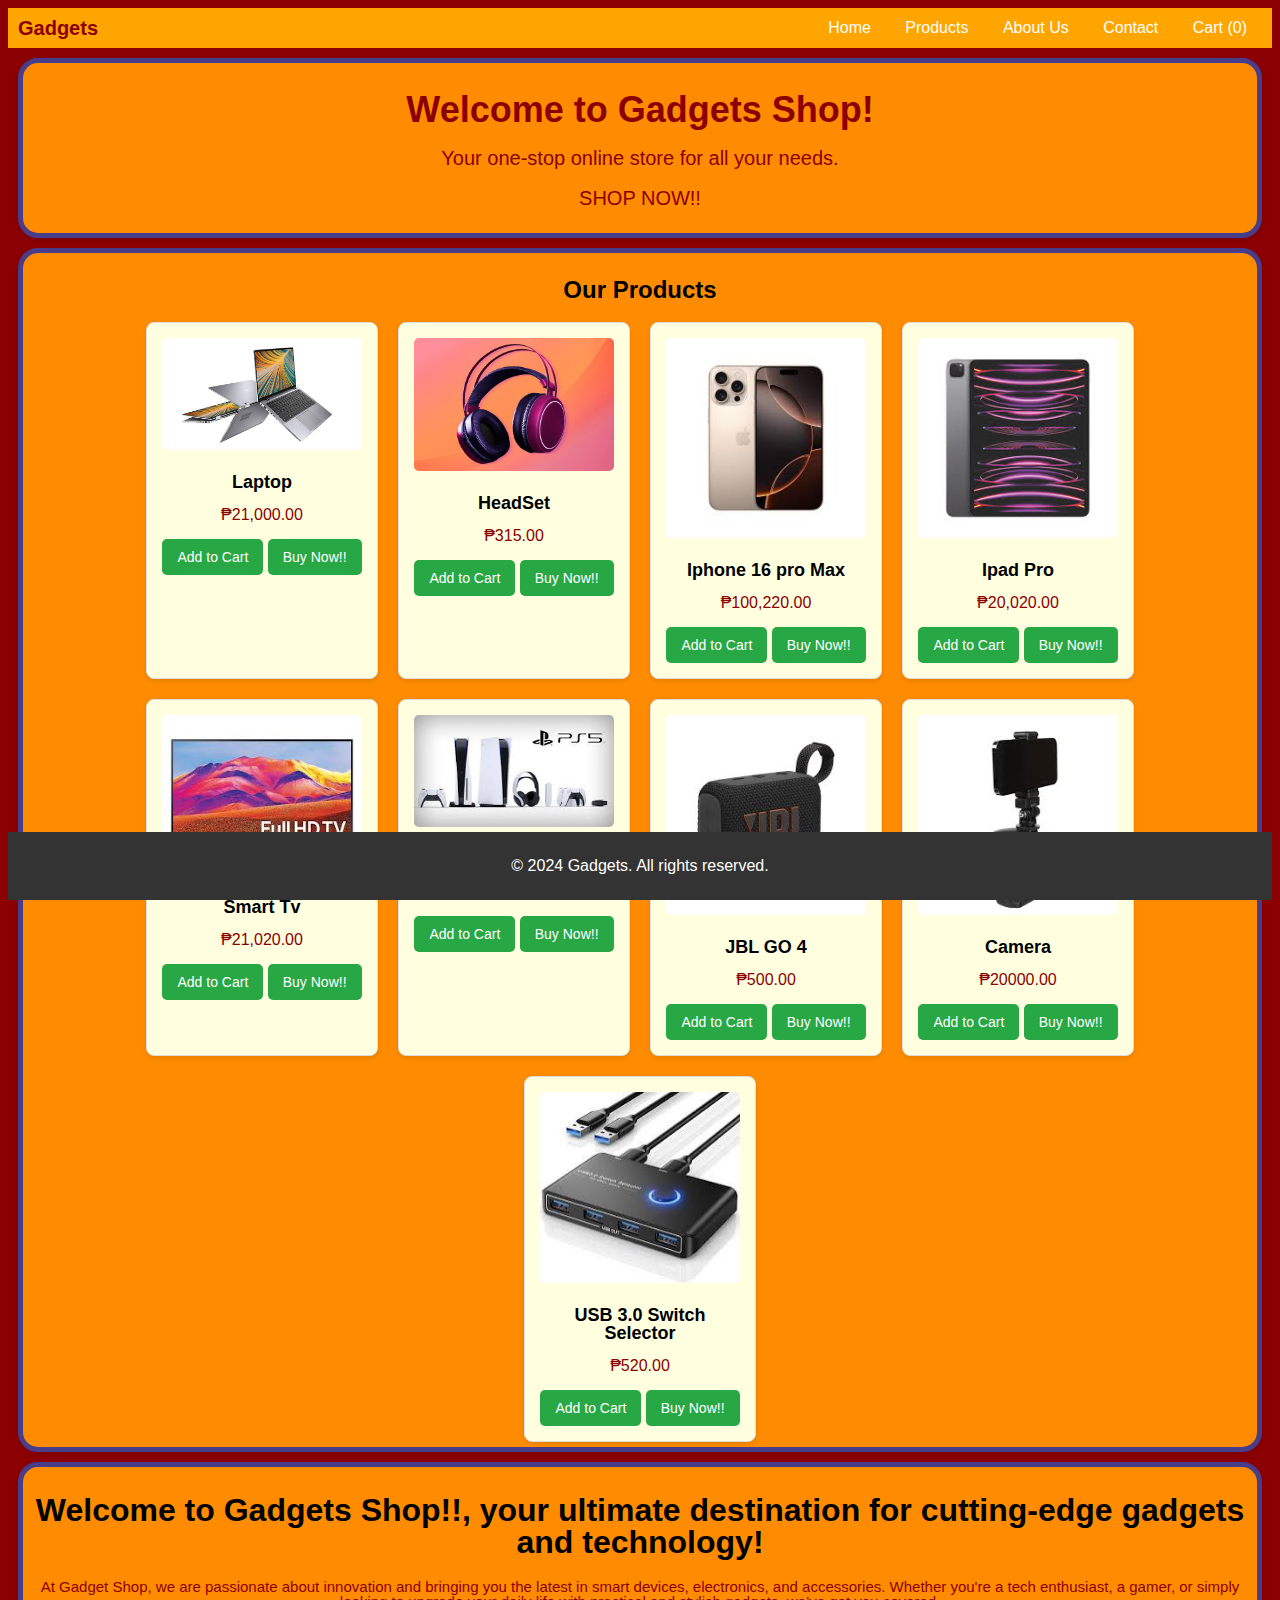
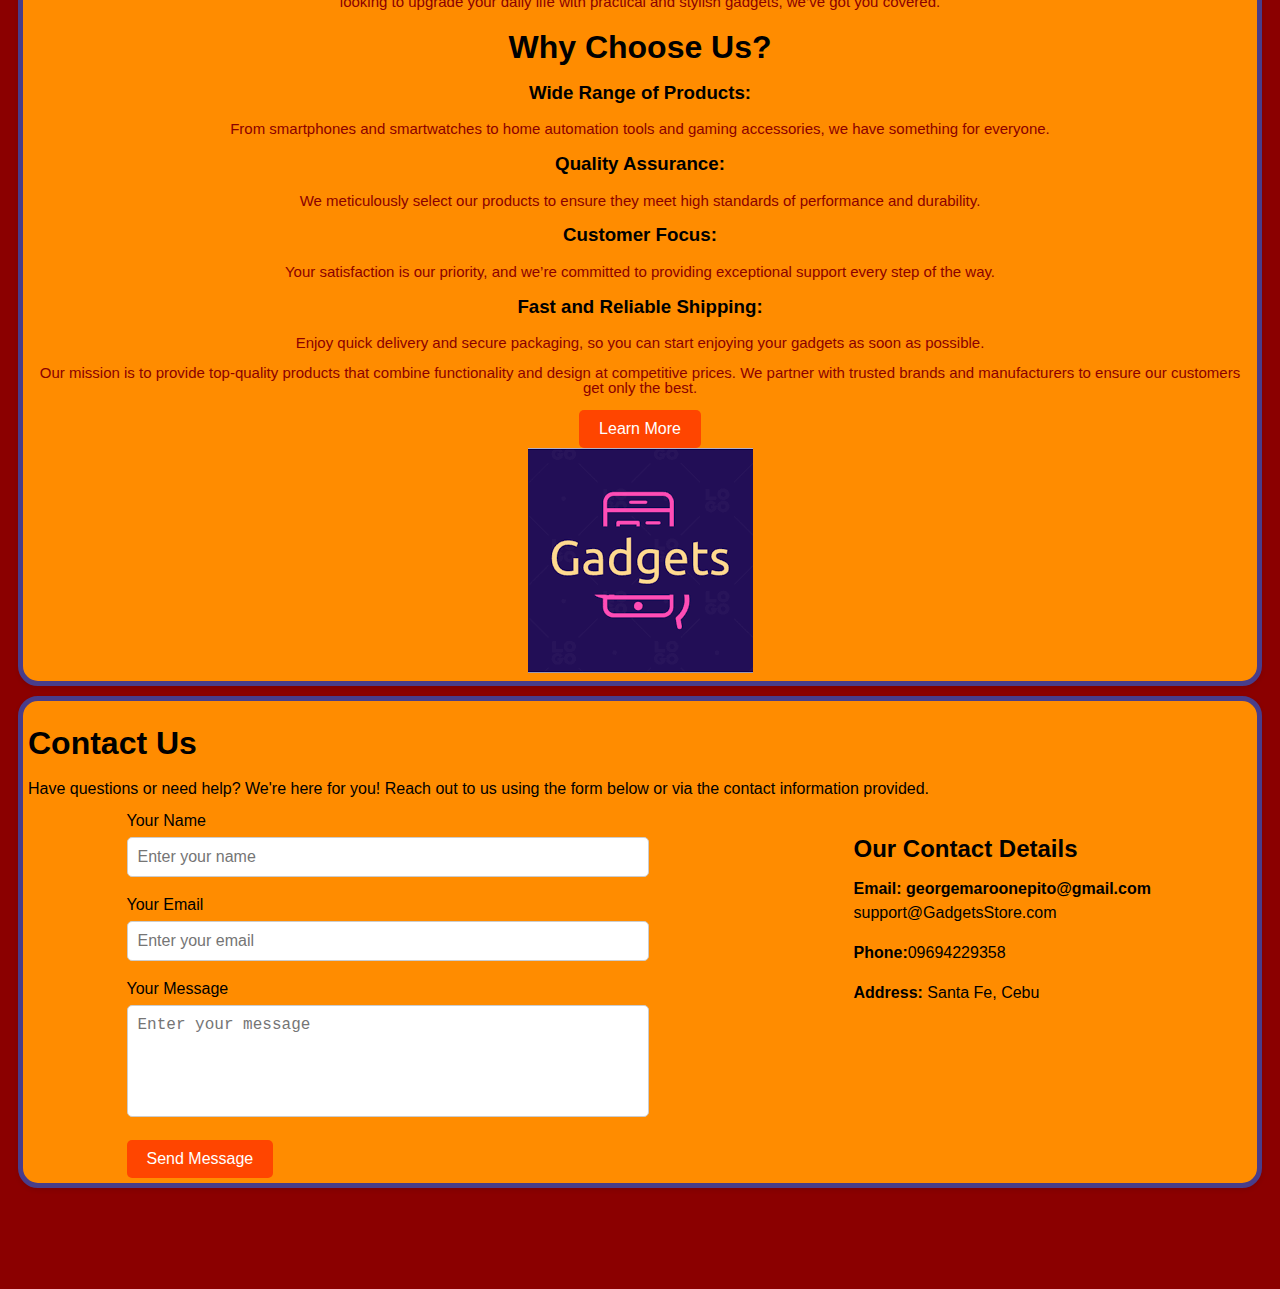
<file: index.html>
<!DOCTYPE html>
<html lang="en">
<head>
  <meta charset="UTF-8">
  <meta name="viewport" content="width=device-width, initial-scale=1.0">
  <title>E-Commerce Website</title>
  <link rel="stylesheet" href="styles.css">
</head>
<body>
  <header>
<div class="logo">Gadgets</div></div>
    <nav> 
      <a href="#home">Home</a>
      <a href="#products">Products</a>
      <a href="#about">About Us</a>
      <a href="#contact">Contact</a>
      <a href="cart.html" id="cart-link">Cart (0)</a>
    </nav>
  </header>

  <section id="home"> 
    <h1>Welcome to Gadgets Shop!</h1>
    <p>Your one-stop online store for all your needs.</p>
    <p>SHOP NOW!!</p>
  </section>

  <section id="products">
    <h2>Our Products</h2>
    <div class="product-grid">
      <div class="product">
        <img src="images (9).jpeg" alt="Laptop">
        <h3>Laptop</h3>
        <p>₱21,000.00</p>
        <button onclick="addToCart('Laptop', 21000)">Add to Cart</button>
        <button type="button">Buy Now!!</button>
      </div>
      <div class="product">
        <img src="Headset.jpeg" alt="Headset">
        <h3>HeadSet</h3>
        <p>₱315.00</p>
        <button onclick="addToCart('HeadSet', 315)">Add to Cart</button>
        <button type="button">Buy Now!!</button>
      </div>
      <div class="product">
        <img src="download.jpeg" alt="Iphone 16 Pro Max">
        <h3>Iphone 16 pro Max</h3>
        <p>₱100,220.00</p>
        <button onclick="addToCart('Iphone 16 Pro Max', 100220)">Add to Cart</button>
        <button type="button">Buy Now!!</button>
                 </div>
                 <div class="product">
                   <img src="download (1).jpeg" alt="Ipad Pro">
                   <h3>Ipad Pro</h3>
                   <p>₱20,020.00</p>
                   <button onclick="addToCart('Ipad Pro', 20020)">Add to Cart</button>
                   <button type="button">Buy Now!!</button>
                         </div>
                         <div class="product">
                           <img src="download (2).jpeg" alt="Smart Tv">
                           <h3>Smart Tv</h3>
                           <p>₱21,020.00</p>
                           <button onclick="addToCart('Smart Tv', 21020)">Add to Cart</button>
                           <button type="button">Buy Now!!</button>
                                 </div>
                                 <div class="product">
                                   <img src="images (10).jpeg" alt="PS5">
                                   <h3>PS5</h3>
                                   <p>₱50,000.00</p>
                                   <button onclick="addToCart('PS5', 50000)">Add to Cart</button>
                   <button type="button">Buy Now!!</button>
                                         </div>
                                         <div class="product">                     <img src="download (3).jpeg" alt="JBL Go 4">
                                           <h3>JBL GO 4</h3>
                                           <p>₱500.00</p>
                                           <button onclick="addToCart('JBL GO 4', 500)">Add to Cart</button>
                     <button type="button">Buy Now!!</button>
                                                 </div>
                                                 <div class="product">
                                                   <img src="images (12).jpeg" alt="Camera">
                                                   <h3>Camera</h3>
                                                   <p>₱20000.00</p>
    
    <button onclick="addToCart('Camera', 20000)">Add to Cart</button>
                      <button type="button">Buy Now!!</button>                             
                              </div>
                              <div class="product">
                                <img src="images (13).jpeg" alt="USB 3.0 Switch selector">
                                <h3>USB 3.0 Switch Selector</h3>
                                <p>₱520.00</p>
                                <button onclick="addToCart('USB 3.0 Swich selecor', 520)">Add to Cart</button>    <button type="button">Buy Now!!</button>          
      </div>
    </div>
  </section>

 <section id="about" class="about-section">
  <div class="container">
    <div class="text-content">
      <h1>Welcome to Gadgets Shop!!, your ultimate destination for cutting-edge gadgets and technology!</h1>
      <p>At Gadget Shop, we are passionate about innovation and bringing you the latest in smart devices, electronics, and accessories. Whether you're a tech enthusiast, a gamer, or simply looking to upgrade your daily life with practical and stylish gadgets, we’ve got you covered.</p>
          <h1>Why Choose Us?</h1>
          <h3>Wide Range of Products:</h3>
          <p>From smartphones and smartwatches to home automation tools and gaming accessories, we have something for everyone.</p>
          <h3>Quality Assurance:</h3>
          <p>We meticulously select our products to ensure they meet high standards of performance and durability.</p>
          <h3>Customer Focus:</h3>
          <p>Your satisfaction is our priority, and we’re committed to providing exceptional support every step of the way.</p>
          <h3>Fast and Reliable Shipping: </h3>
          <p>Enjoy quick delivery and secure packaging, so you can start enjoying your gadgets as soon as possible.</p>
      <p>Our mission is to provide top-quality products that combine functionality and design at competitive prices. We partner with trusted brands and manufacturers to ensure our customers get only the best.</p>
      <button id="learnMore">Learn More</button>
    </div>
    <div class="image-content">
      <img src="images.png" alt="Our Team" />
    </div>
  </div>
</section>
<section id="contact" class="contact-section">
  <div class="container">
    <h1>Contact Us</h1>
    <p>Have questions or need help? We're here for you! Reach out to us using the form below or via the contact information provided.</p>
    <div class="contact-content">
      <!-- Contact Form -->
      <form id="contactForm">
        <div class="form-group">
          <label for="name">Your Name</label>
          <input type="text" id="name" name="name" placeholder="Enter your name" required />
        </div>
        <div class="form-group">
          <label for="email">Your Email</label>
          <input type="email" id="email" name="email" placeholder="Enter your email" required />
        </div>
        <div class="form-group">
          <label for="message">Your Message</label>
          <textarea id="message" name="message" placeholder="Enter your message" rows="5" required></textarea>
        </div>
        <button type="submit">Send Message</button>
      </form>

      <!-- Contact Information -->
      <div class="contact-info">
        <h3>Our Contact Details</h3>
        <p><strong>Email: georgemaroonepito@gmail.com</strong> support@GadgetsStore.com</p>
        <p><strong>Phone:</strong>09694229358</p>
        <p><strong>Address:</strong> Santa Fe, Cebu</p>
      </div>
    </div>
  </div>
</section>



  <footer>
    <p>&copy; 2024 Gadgets. All rights reserved.</p>
  </footer>

  <script src="script.js"></script>
</body>
</html>
</file>
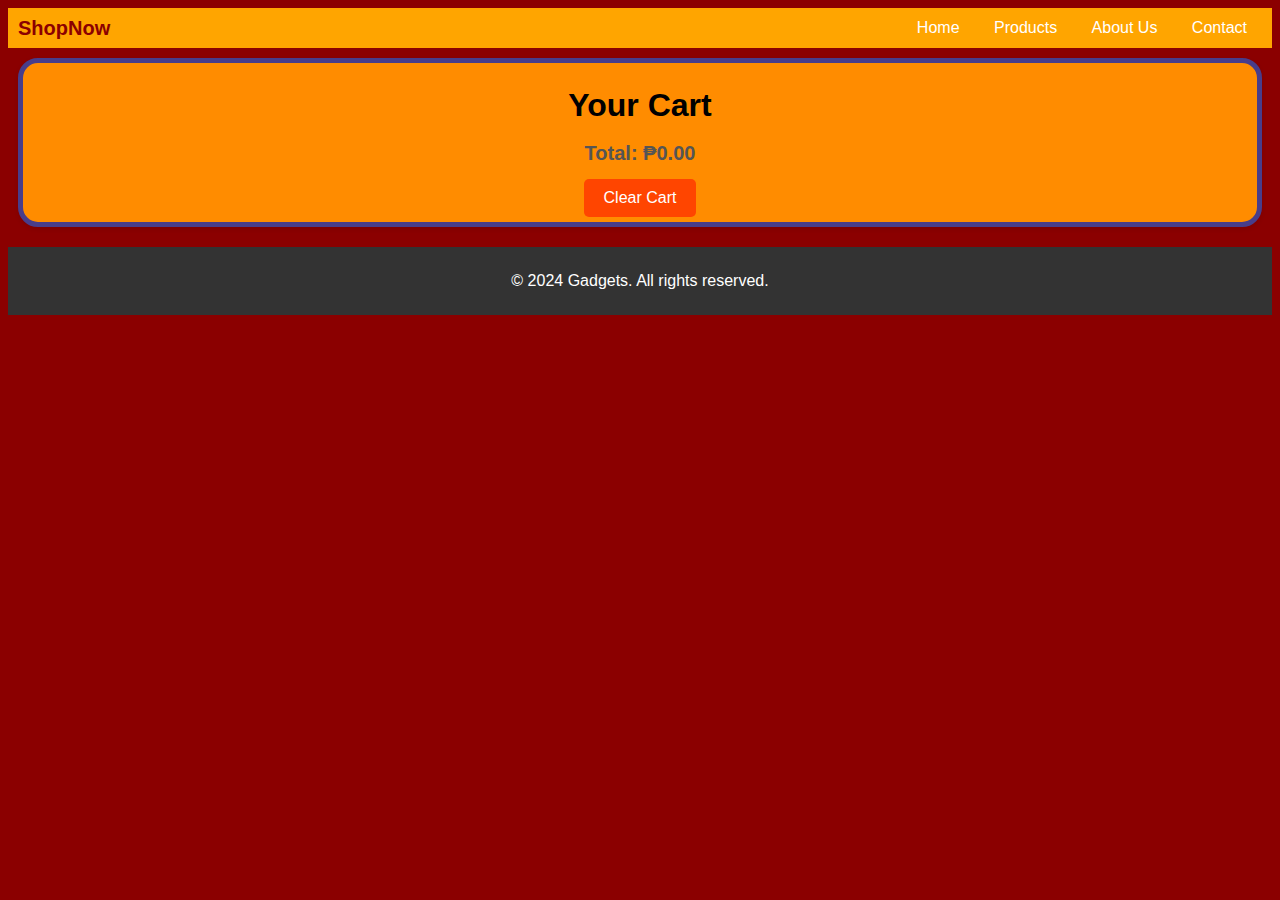
<file: cart.html>
<!DOCTYPE html>
<html lang="en">
<head>
  <meta charset="UTF-8">
  <meta name="viewport" content="width=device-width, initial-scale=1.0">
  <title>Cart - ShopNow</title>
  <link rel="stylesheet" href="styles.css">
</head>
<body>
  <header>
    <div class="logo">ShopNow</div>
    <nav>
      <a href="index.html">Home</a>
      <a href="#products">Products</a>
      <a href="#about">About Us</a>
      <a href="#contact">Contact</a>
    </nav>
  </header>

  <section id="cart">
    <h1>Your Cart</h1>
    <ul id="cart-items">
      <!-- Items will be dynamically added here -->
    </ul>
    <h2>Total: ₱<span id="cart-total">0.00</span></h2>
    <button id="clear-cart">Clear Cart</button>
  </section>

  <footer>
    <p>&copy; 2024 Gadgets. All rights reserved.</p>
  </footer>

  <script src="cart.js"></script>
</body>
</html>
</file>
<file: styles.css>
/* General Styles */
body {
  font-family: Arial, sans-serif;
  margin: 10;
  padding: 5;
  background-color: darkred;
  line-height: 1;
}

header {
  display: flex;
  justify-content: space-between;
  align-items: center;
  background-color: orange;
  color: darkred;
  padding: 10px 10px;
  position: static;
  top: 10;
  z-index: 1000;
}

header .logo {
  font-size: 20px;
  font-weight: bold;
}

nav a {
  color: white;
  text-decoration: none;
  margin: 0 15px;
  font-size: 16px;
}

nav a:hover {
  text-decoration: underline;
}

section {
  padding: 5px;
  margin: 10px;
  background: darkorange;
  border-radius: 20px;
  box-shadow: 0 2px 5px rgba(0, 0, 0, 0.1);
  border: 5px solid darkslateblue;
}

/* Home Section */
#home {
  text-align: center;
}

#home h1 {
  font-size: 36px;
  margin-bottom: 10px;
  Color: darkred;
}

#home p {
  font-size: 20px;
  color: darkred;
}

/* Products Section */
#products {
  text-align: center;
}

#products h2 {
  margin-bottom: 20px;
}

.product-grid {
  display: flex;
  justify-content: center;
  gap: 20px;
  flex-wrap: wrap;
}

.product {
  background: lightyellow;
  border: 1px solid #ddd;
  border-radius: 8px;
  width: 200px;
  padding: 15px;
  text-align: center;
  box-shadow: 0 2px 5px rgba(0, 0, 0, 0.1);
  transition: transform 5.2s ease-in-out;
  animation-duration:5s;
}

.product:hover {
  transform: scale(1.05);
}

.product img {
  max-width: 100%;
  height: auto;
  margin-bottom: 10px;
  border-radius: 5px;
}

.product h3 {
  font-size: 18px;
  margin: 10px 0;
  color: black;
}

.product p {
  font-size: 16px;
  color: darkred;
}

.product button {
  background-color: #28a745;
  color: white;
  border: none;
  padding: 10px 15px;
  border-radius: 5px;
  cursor: pointer;
  font-size: 14px;
}

.product button:hover {
  background-color: #218838;
}

/* About Us Section */
#about {
  text-align: center;
}

#about p {
  font-size: 15px;
  color: darkred;
}
#about-us {
  background-color: #fdfdfd;
}

/* Contact Section Styles */
#contact-us {
  padding: 50px 20px;
  background-color: darkorange;
  text-align: center;
}

#contact-us h1 {
  font-size: 36px;
  margin-bottom: 20px;
}

#contact-us p {
  font-size: 18px;
  margin-bottom: 30px;
}

.contact-content {
  display: flex;
  justify-content: space-around;
  gap: 30px;
  flex-wrap: wrap;
}

/* Contact Form Styles */
form {
  flex: 1;
  max-width: 500px;
}

.form-group {
  margin-bottom: 20px;
  text-align: left;
}

label {
  display: block;
  font-size: 16px;
  margin-bottom: 8px;
}

input,
textarea {
  width: 100%;
  padding: 10px;
  font-size: 16px;
  border: 1px solid #ccc;
  border-radius: 5px;
  outline: none;
}

textarea {
  resize: none;
}

button {
  background-color: orangered;
  color: #fff;
  border: none;
  padding: 10px 20px;
  font-size: 16px;
  cursor: pointer;
  border-radius: 5px;
}

.button:hover {background-color: orangered}

.button:active {
  background-color: orangered;
  box-shadow: 0 5px #666;
  transform: translateY(4px);
}


/* Contact Info Styles */
.contact-info {
  flex: 1;
  max-width: 300px;
  text-align: left;
}

.contact-info h3 {
  font-size: 24px;
  margin-bottom: 15px;
}

.contact-info p {
  font-size: 16px;
  line-height: 1.5;
}



/* Cart Section */
#cart {
  text-align: center;
}

#cart ul {
  list-style: none;
  padding: 0;
  margin: 20px 0;
}

#cart ul li {
  font-size: 16px;
  color: #333;
  margin: 10px 0;
}

#cart h2 {
  font-size: 20px;
  color: #555;
}

/* Footer */
footer {
  background-color: #333;
  color: white;
  text-align: center;
  padding: 10px;
  margin-top: 20px;
  position: sticky;
  bottom: 0;
}

/* Responsive Design */
@media (max-width: 768px) {
  .product-grid {
    flex-direction: column;
    align-items: center;
  }

  nav a {
    font-size: 14px;
  }

  .product {
    width: 90%;
  }
/* Cart Section */
#cart {
  text-align: center;
}

#cart ul {
  list-style: none;
  padding: 0;
  margin: 20px auto;
  max-width: 600px;
}

#cart ul li {
  font-size: 16px;
  color: #333;
  margin: 10px 0;
  display: flex;
  justify-content: space-between;
  align-items: center;
  border: 1px solid #ddd;
  padding: 10px;
  border-radius: 5px;
}

#cart ul li button {
  background-color: #dc3545;
  color: white;
  border: none;
  padding: 5px 10px;
  border-radius: 5px;
  cursor: pointer;
  font-size: 14px;
}

#cart ul li button:hover {
  background-color: #c82333;
}

#clear-cart {
  background-color: #007bff;
  color: white;
  border: none;
  padding: 10px 15px;
  border-radius: 5px;
  cursor: pointer;
  font-size: 14px;
  margin-top: 20px;
}

#clear-cart:hover {
  background-color: #0056b3;
}
}
</file>
